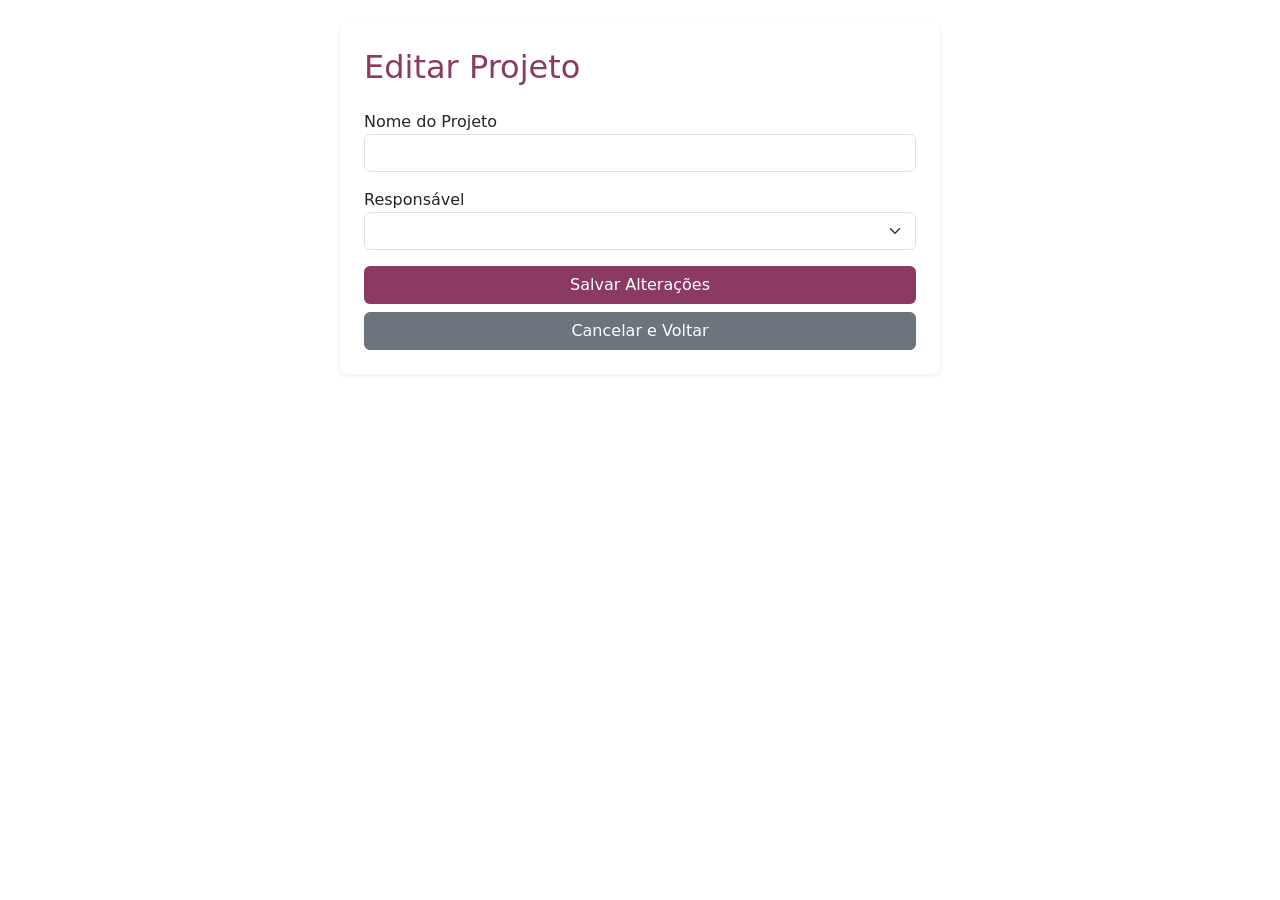
<file: src/main/resources/templates/editar-projeto.html>
<!DOCTYPE html>
<html xmlns:th="http://www.thymeleaf.org">
<head>
  <title>Editar Projeto</title>
  <link href="https://cdn.jsdelivr.net/npm/bootstrap@5.3.0/dist/css/bootstrap.min.css" rel="stylesheet">
</head>
<body class="p-4">

  <div class="container bg-white p-4 rounded shadow-sm" style="max-width: 600px;">
  <h2 class="mb-4" style="color: #8B3A64">Editar Projeto</h2>

  <form th:action="@{/salvarProjetoFront}" th:object="${projeto}" method="post">

    <input type="hidden" th:field="*{idProjeto}">

    <div class="mb-3">
      <label>Nome do Projeto</label>
      <input type="text" class="form-control" th:field="*{nomeProjeto}" required>
    </div>

    <div class="mb-3">
      <label>Responsável</label>
      <select th:field="*{responsavel.idResponsavel}" class="form-select" required>
        <option th:each="r : ${responsaveis}" th:value="${r.idResponsavel}" th:text="${r.nome}"></option>
      </select>
    </div>

    <button type="submit" class="btn w-100" style="color: white; background-color: #8B3A64">Salvar Alterações</button>
    <a th:href="@{/}" class="btn btn-secondary w-100 mt-2">Cancelar e Voltar</a>
  </form>
</div>

</body>
</html>
</file>
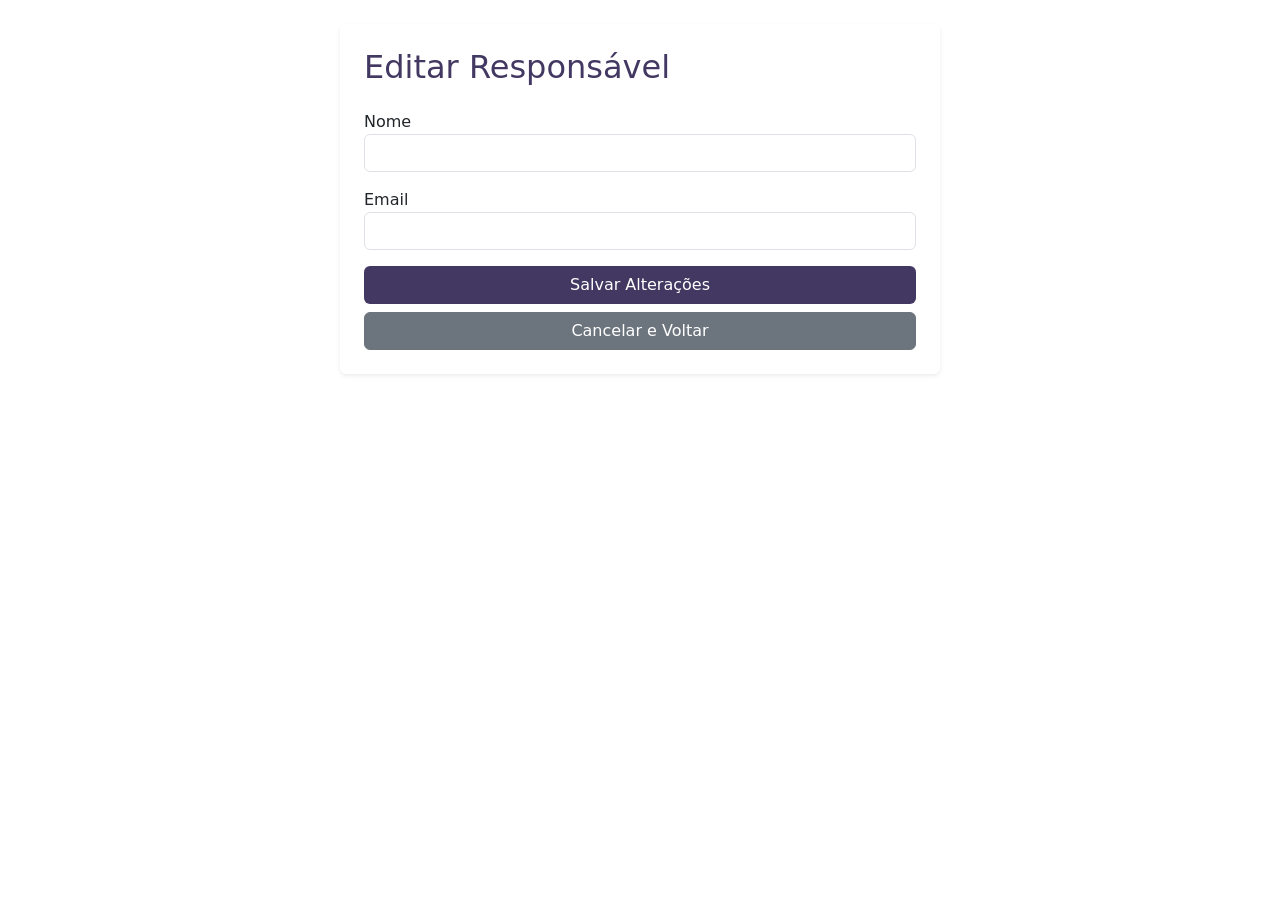
<file: src/main/resources/templates/editar-responsavel.html>
<!DOCTYPE html>
<html xmlns:th="http://www.thymeleaf.org">
<head>
  <title>Editar Responsável</title>
  <link href="https://cdn.jsdelivr.net/npm/bootstrap@5.3.0/dist/css/bootstrap.min.css" rel="stylesheet">
</head>
<body class="p-4">

<div class="container bg-white p-4 rounded shadow-sm" style="max-width: 600px;">
  <h2 class="mb-4" style="color: #423861">Editar Responsável</h2>

  <form th:action="@{/salvarResponsavelFront}" th:object="${responsavel}" method="post">

    <input type="hidden" th:field="*{idResponsavel}">

    <div class="mb-3">
      <label>Nome</label>
      <input type="text" class="form-control" th:field="*{nome}" required>
    </div>

    <div class="mb-3">
      <label>Email</label>
      <input type="email" class="form-control" th:field="*{email}" required>
    </div>

    <button type="submit" class="btn w-100" style="color: white; background-color: #423861">Salvar Alterações</button>
    <a th:href="@{/}" class="btn btn-secondary w-100 mt-2">Cancelar e Voltar</a>
  </form>
</div>

</body>
</html>
</file>
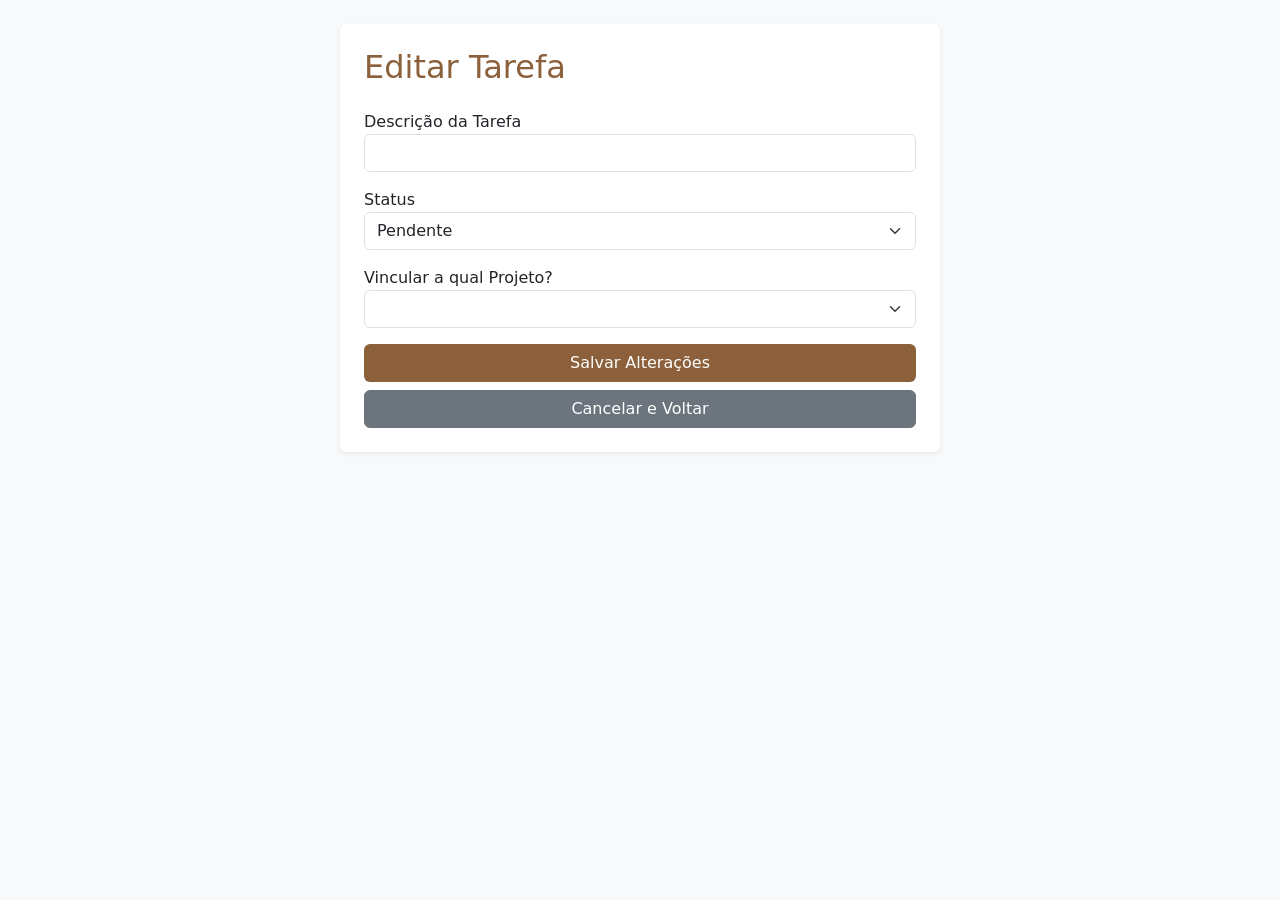
<file: src/main/resources/templates/editar-tarefa.html>
<!DOCTYPE html>
<html xmlns:th="http://www.thymeleaf.org">
<head>
  <title>Editar Tarefa</title>
  <link href="https://cdn.jsdelivr.net/npm/bootstrap@5.3.0/dist/css/bootstrap.min.css" rel="stylesheet">
</head>
<body class="bg-light p-4">

<div class="container bg-white p-4 rounded shadow-sm" style="max-width: 600px;">
  <h2 class="mb-4" style="color:#8B603A">Editar Tarefa</h2>

  <form th:action="@{/salvarTarefaFront}" th:object="${tarefa}" method="post">

    <input type="hidden" th:field="*{idTarefa}">

    <div class="mb-3">
      <label>Descrição da Tarefa</label>
      <input type="text" class="form-control" th:field="*{descricao}" required>
    </div>

    <div class="mb-3">
      <label>Status</label>
      <select th:field="*{statusTarefa}" class="form-select" required>
        <option value="Pendente">Pendente</option>
        <option value="Em Andamento">Em Andamento</option>
        <option value="Concluída">Concluída</option>
      </select>
    </div>

    <div class="mb-3">
      <label>Vincular a qual Projeto?</label>
      <select th:field="*{projeto.idProjeto}" class="form-select" required>
        <option th:each="p : ${projetos}" th:value="${p.idProjeto}" th:text="${p.nomeProjeto}"></option>
      </select>
    </div>

    <button type="submit" class="btn w-100" style="color: white; background-color: #8B603A">Salvar Alterações</button>
    <a th:href="@{/}" class="btn btn-secondary w-100 mt-2">Cancelar e Voltar</a>
  </form>
</div>

</body>
</html>
</file>
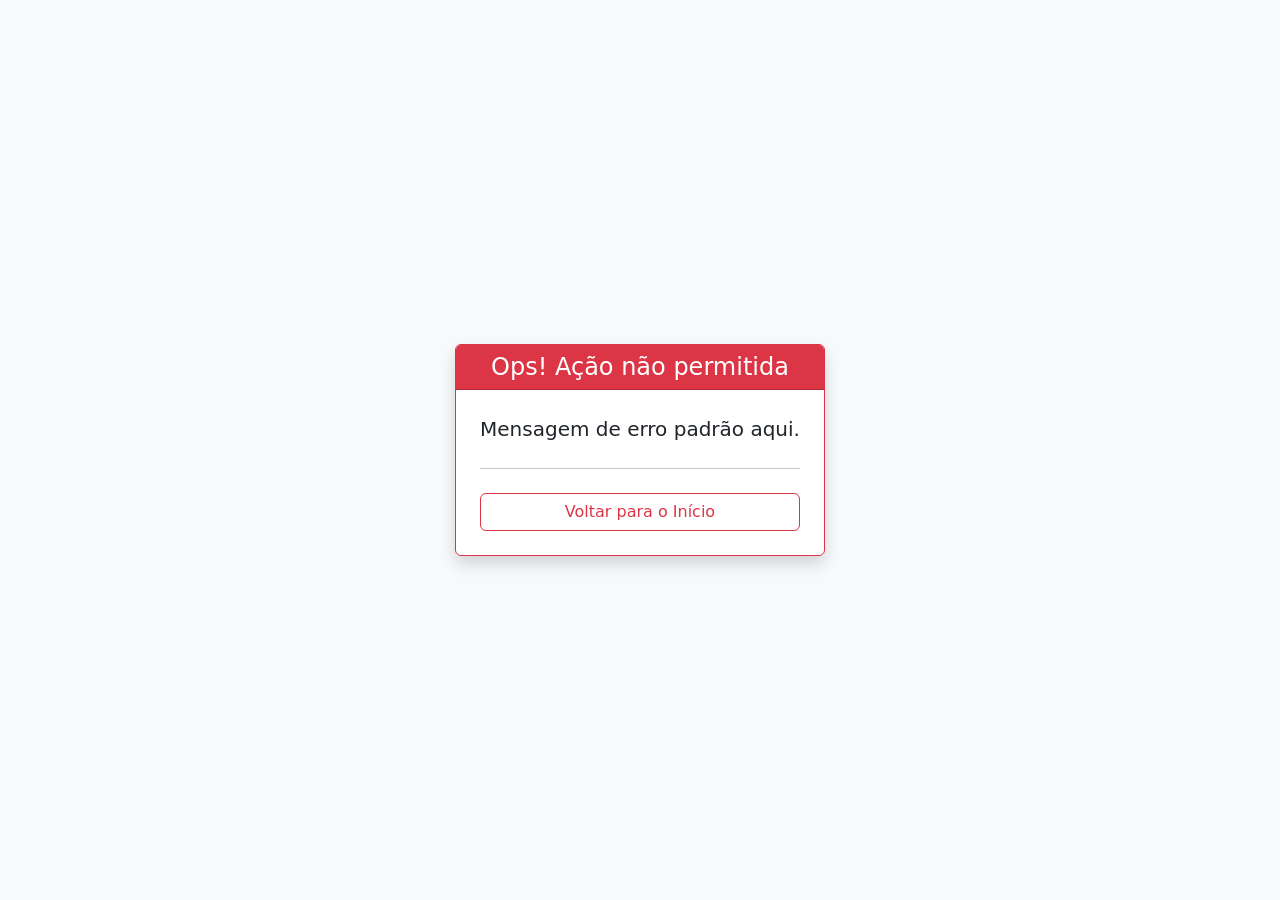
<file: src/main/resources/templates/erro.html>
<!DOCTYPE html>
<html xmlns:th="http://www.thymeleaf.org">
<head>
  <meta charset="UTF-8">
  <title>Algo deu errado</title>
  <link href="https://cdn.jsdelivr.net/npm/bootstrap@5.3.0/dist/css/bootstrap.min.css" rel="stylesheet">
</head>
<body class="bg-light d-flex align-items-center justify-content-center" style="height: 100vh;">

<div class="card shadow border-danger" style="max-width: 500px;">
  <div class="card-header bg-danger text-white text-center">
    <h4 class="mb-0">Ops! Ação não permitida</h4>
  </div>
  <div class="card-body text-center p-4">

    <p class="fs-5 text-dark" th:text="${mensagemErro}">Mensagem de erro padrão aqui.</p>

    <hr class="my-4">

    <a th:href="@{/}" class="btn btn-outline-danger w-100">Voltar para o Início</a>
  </div>
</div>

</body>
</html>
</file>
